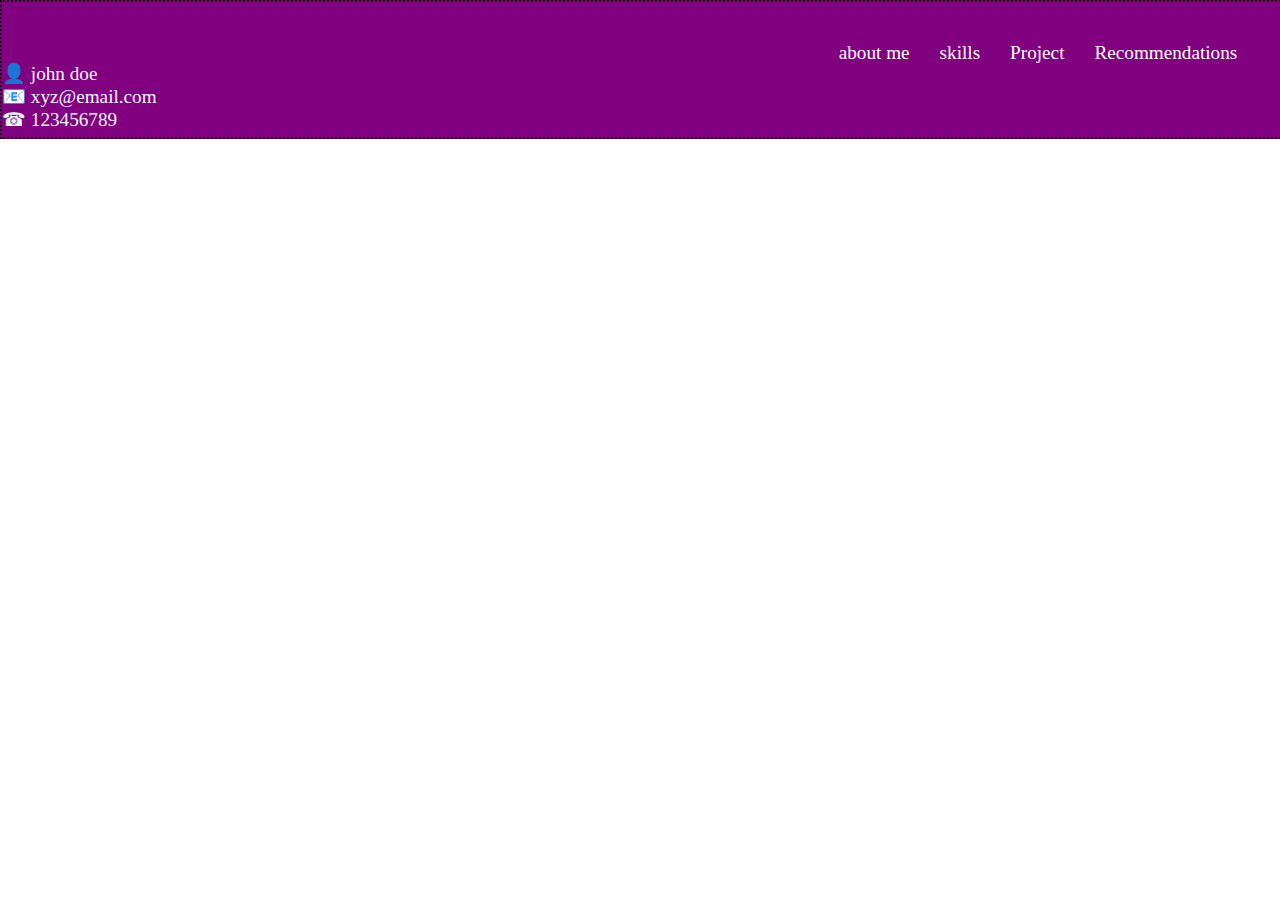
<file: 1/index.html>
<!DOCTYPE html>
<html lang="en">
<head>
    <meta charset="UTF-8">
    <meta http-equiv="X-UA-Compatible" content="IE=edge">
    <meta name="viewport" content="width=device-width, initial-scale=1.0">
    <title>Number 1</title>
    <link rel="stylesheet" href="style.css">
    <!-- <link rel="stylesheet" href="style.css"> -->
</head>
<body>
    <div id="top">
        <div id="personal_details">
            <div id="name">&#128100  john doe</div>
            <div id="email">&#128231  xyz@email.com</div>
            <div id="Number">&#9742  123456789</div>
        </div>
        <div id="buttons">
            <a href="none"><span class="buttons_material" id="about">about me</span></a>
            <a href="none"><span class="buttons_material" id="skills">skills</span></a>
            <a href="none"><span class="buttons_material" id="project">Project</span></a>
            <a href="none"><span class="buttons_material" id="rec">Recommendations</span></a>
        </div>
    </div>
</body>
</html>
</file>
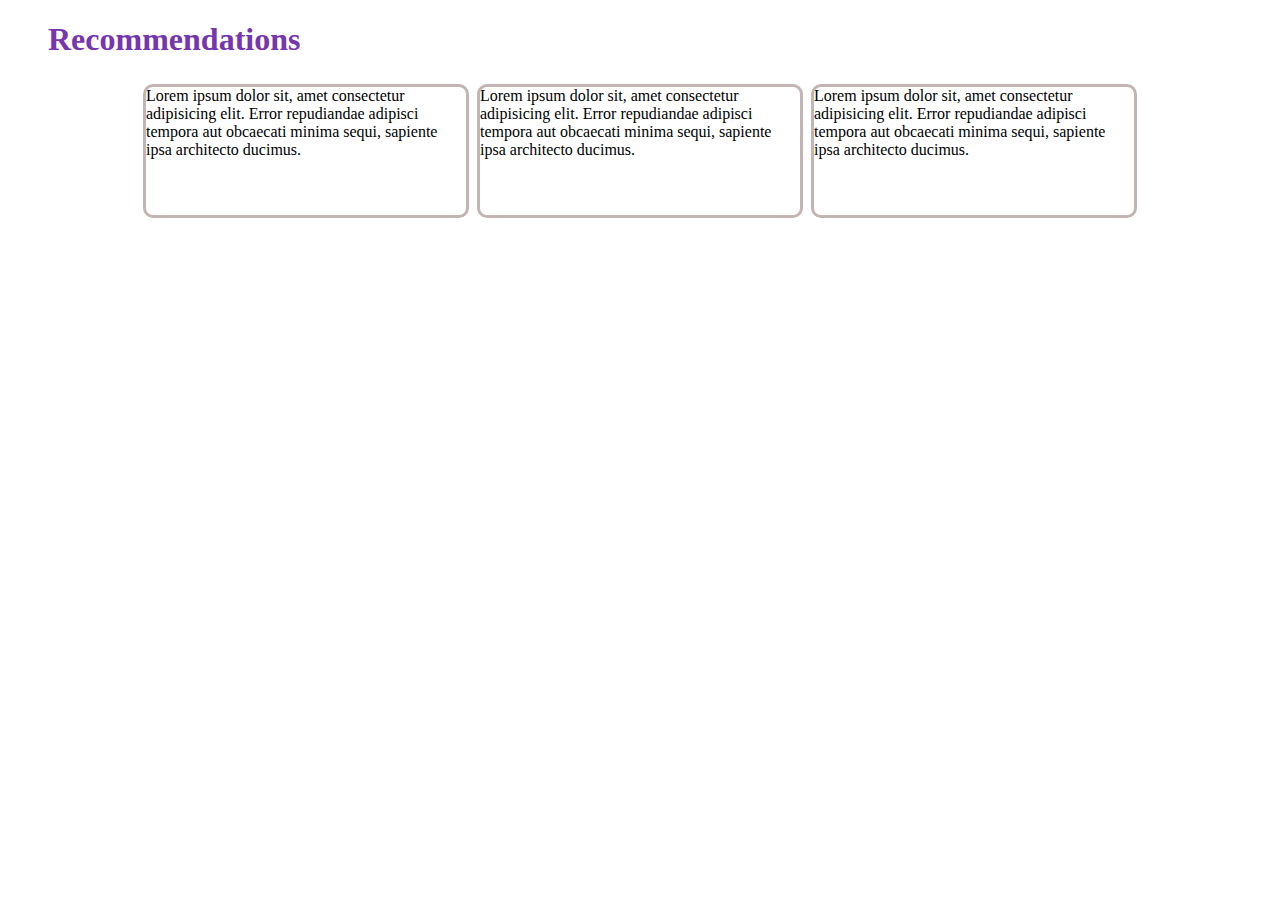
<file: 6/index.html>
<!DOCTYPE html>
<html lang="en">

<head>
    <meta charset="UTF-8">
    <meta name="viewport" content="width=device-width, initial-scale=1.0">
    <title>Document</title>
    <link rel="stylesheet" href="style.css">
</head>

<body>
    <div id="main">
        <h1>Recommendations</h1>
        <div id="cover">
            <div class="content">
                <p>Lorem ipsum dolor sit, amet consectetur adipisicing elit. Error repudiandae adipisci tempora aut
                    obcaecati
                    minima sequi, sapiente ipsa architecto ducimus.
                </p>
            </div>
            <div class="content">
                <p>Lorem ipsum dolor sit, amet consectetur adipisicing elit. Error repudiandae adipisci tempora aut
                    obcaecati
                    minima sequi, sapiente ipsa architecto ducimus.
                </p>
            </div>
            <div class="content"">
            <p>Lorem ipsum dolor sit, amet consectetur adipisicing elit. Error repudiandae adipisci tempora aut obcaecati
            minima sequi, sapiente ipsa architecto ducimus.
            </p>
        </div>
        </div>
    </div>
</body>

</html>
</file>
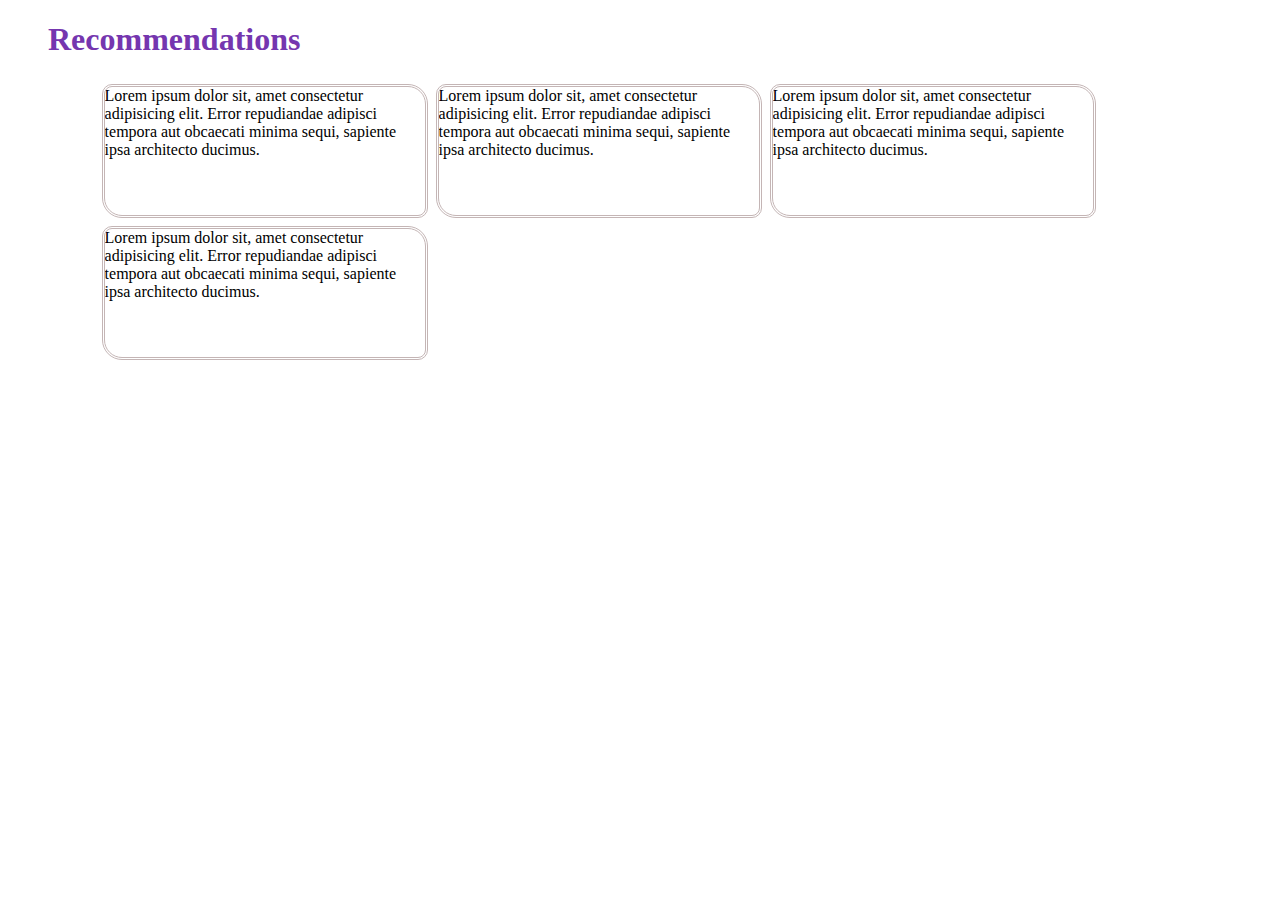
<file: 7/index.html>
<!DOCTYPE html>
<html lang="en">

<head>
    <meta charset="UTF-8">
    <meta name="viewport" content="width=device-width, initial-scale=1.0">
    <title>Document</title>
    <link rel="stylesheet" href="style.css">
</head>

<body>
    <div id="main">
        <h1>Recommendations</h1>
        <div id="cover">
            <div class="content">
                <p>Lorem ipsum dolor sit, amet consectetur adipisicing elit. Error repudiandae adipisci tempora aut
                    obcaecati
                    minima sequi, sapiente ipsa architecto ducimus.
                </p>
            </div>
            <div class="content">
                <p>Lorem ipsum dolor sit, amet consectetur adipisicing elit. Error repudiandae adipisci tempora aut
                    obcaecati
                    minima sequi, sapiente ipsa architecto ducimus.
                </p>
            </div>
            <div class="content"">
                <p>Lorem ipsum dolor sit, amet consectetur adipisicing elit. Error repudiandae adipisci tempora aut obcaecati
                minima sequi, sapiente ipsa architecto ducimus.
                </p>
            </div>
            <div class=" content">
                <p>Lorem ipsum dolor sit, amet consectetur adipisicing elit. Error repudiandae adipisci tempora aut
                    obcaecati
                    minima sequi, sapiente ipsa architecto ducimus.
                </p>
            </div>
    </div>
</body>

</html>
</file>
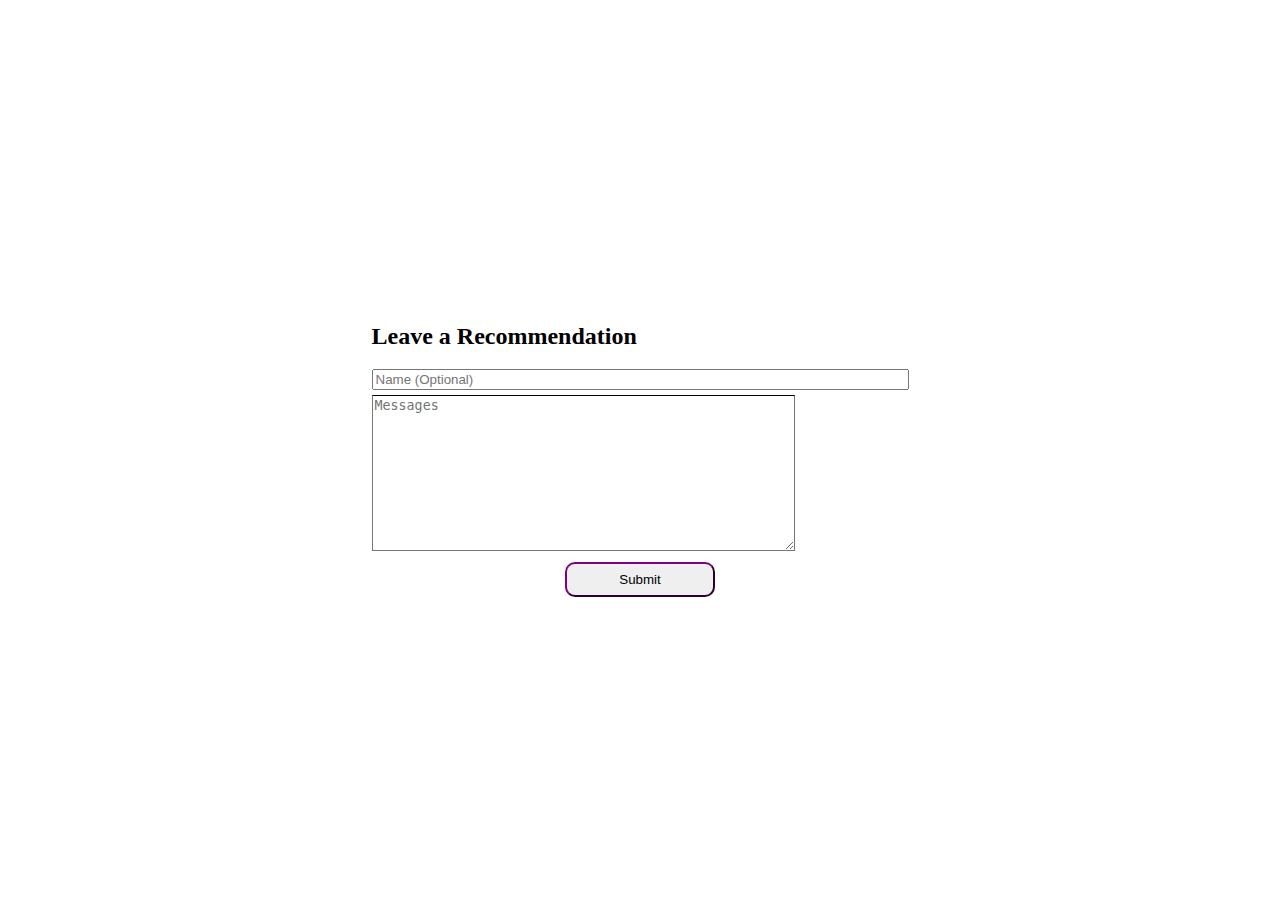
<file: 8/index.html>
<!DOCTYPE html>
<html lang="en">
<head>
    <meta charset="UTF-8">
    <meta name="viewport" content="width=device-width, initial-scale=1.0">
    <title>Document</title>
    <link rel="stylesheet" href="style.css">
</head>
<body>
    <div id="main">
        <div id="cover">
            <h2>Leave a Recommendation</h2>
            <div id="name"><input type="text" size=64 placeholder="Name (Optional)"></div>
            <textarea name="messages" id="messages" cols="50" rows="10" placeholder="Messages"></textarea>
            <div class="button"><button>Submit</button></div>
        </div>
    </div>
</body>
</html>
</file>
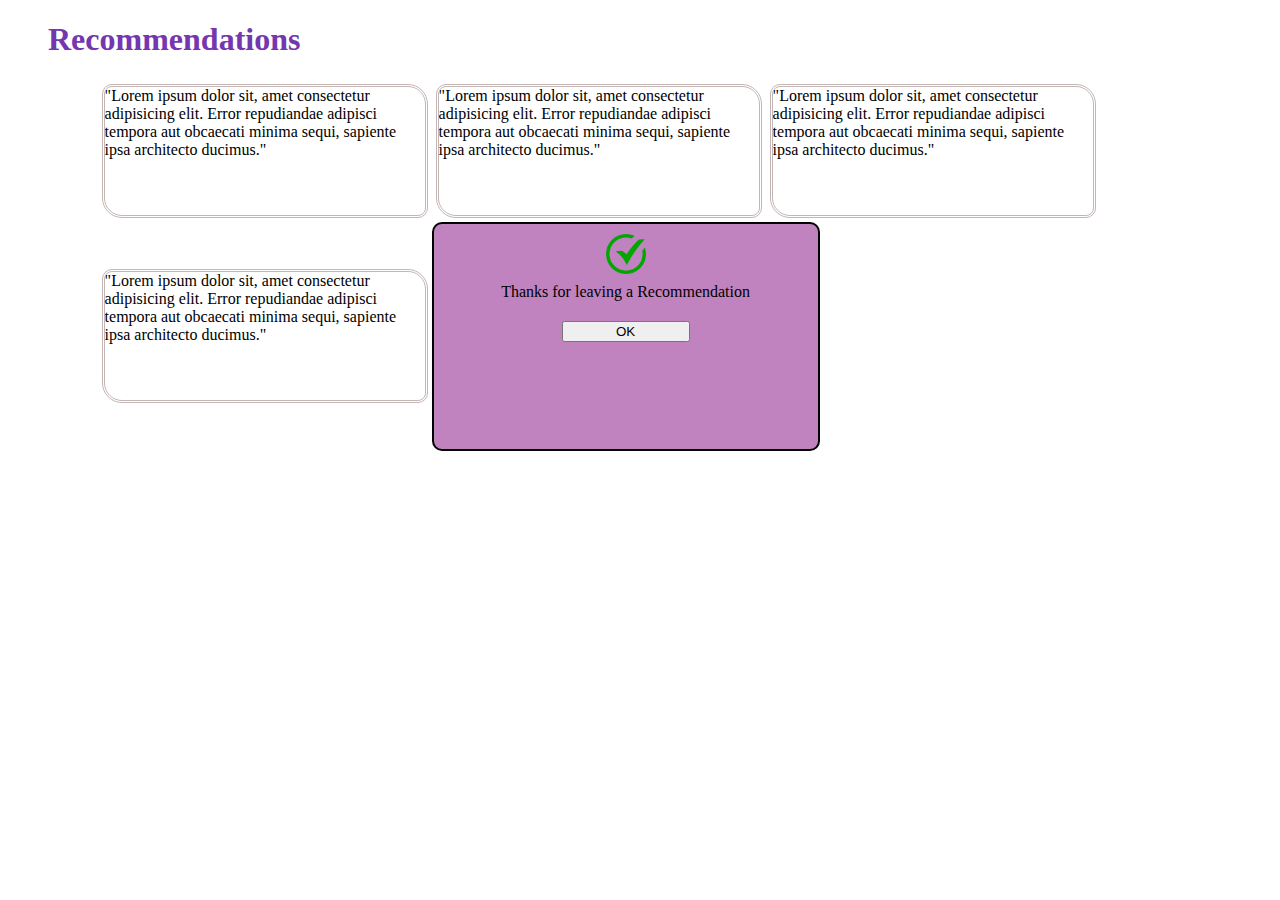
<file: 9/index.html>
<!DOCTYPE html>
<html lang="en">

<head>
    <meta charset="UTF-8">
    <meta name="viewport" content="width=device-width, initial-scale=1.0">
    <title>Document</title>
    <link rel="stylesheet" href="style.css">
</head>

<body>
    <div id="main">
        <h1>Recommendations</h1>
        <div id="cover">
            <div class="content">
                <p>"Lorem ipsum dolor sit, amet consectetur adipisicing elit. Error repudiandae adipisci tempora aut
                    obcaecati
                    minima sequi, sapiente ipsa architecto ducimus."
                </p>
            </div>
            <div class="content">
                <p>"Lorem ipsum dolor sit, amet consectetur adipisicing elit. Error repudiandae adipisci tempora aut
                    obcaecati
                    minima sequi, sapiente ipsa architecto ducimus."
                </p>
            </div>
            <div class="content"">
                <p>"Lorem ipsum dolor sit, amet consectetur adipisicing elit. Error repudiandae adipisci tempora aut obcaecati
                minima sequi, sapiente ipsa architecto ducimus."
                </p>
            </div>
            <div class=" content">
                <p>"Lorem ipsum dolor sit, amet consectetur adipisicing elit. Error repudiandae adipisci tempora aut
                    obcaecati
                    minima sequi, sapiente ipsa architecto ducimus."
                </p>
            </div>
            <div id="thanks">
                <div id="img"><img src="tick.png" alt="error" width="40" height="40"></div>
                <div id="thanks_msg"><p>Thanks for leaving a Recommendation</p></div>
                <div id="ok_butto"><button>OK</button></div>
            </div>
        </div>
</body>

</html>
</file>
<file: 1/style.css>
body{
    color: aliceblue;
    margin: 0vw;
    font-size: 1.5vw;
}
a{
    text-decoration: none;
    color: white;
}
#top{
    background-color: purple;
    border: 2px dotted black;
    height: 15vh;
    width: 100vw;
    position: relative;
    /* display: flex; */
}
#personal_details{
    /* border: 1px solid red; */
    height: 75px;
    float: left;
    position: absolute;
    bottom: 0px;
}
#buttons{
    /* border: 1px solid red; */
    width: 35vw;
    position: absolute;
    top: 25%;
    right:0px;
    height: 35px;
    float: right;
    display: flex;
    justify-content: center;
    align-items: center;
    margin-right: 20px;
}
.buttons_material{
    margin:0px 15px;
    padding: 0px;
}
a:hover{
    font-weight: bold;
}
</file>
<file: 6/style.css>
h1{
    color: rgb(117, 54, 175);
    margin-left: 40px;
}
#cover{
    display: flex;
    justify-content: center;
    align-items: center;
    
}
.content{
    border: 3px solid rgb(196, 181, 181);
    width: 25vw;
    height: 10vw;
    margin: 4px;
    border-radius: 10px;
    overflow:hidden;
}
p{
    padding: 0px;
    margin:0px
}
</file>
<file: 7/style.css>
h1{
    color: rgb(117, 54, 175);
    margin-left: 40px;
}
#cover{
    margin-left: 7vw;
    display: flex;
    /* justify-content: center; */
    align-items: center;
    flex-wrap: wrap;
    
}
.content{
    border: 3px double rgb(196, 181, 181);
    width: 25vw;
    height: 10vw;
    margin: 4px;
    border-radius: 10px 20px;
    overflow:hidden;
}
p{
    padding: 0px;
    margin:0px
}
</file>
<file: 8/style.css>
body{
    margin: 0px;
    padding: 0px;
}
#main{
    height: 100vh;
    width: 100vw;
    display: flex;
    justify-content: center;
    align-items: center;
}
#messages{
    margin-top: 5px;
    border-top: 1px double black;
}
.button{
    margin-top: 7px;
    text-align: center;
    color: purple;
}
button{
    width: 150px;
    height: 35px;
    border-radius: 10px;
    border-color: purple;
}
button:hover{
    color: white;
    font-size: larger;
    background-color: rgb(150, 127, 255);
}
</file>
<file: 9/style.css>
h1{
    color: rgb(117, 54, 175);
    margin-left: 40px;
}
#cover{
    margin-left: 7vw;
    display: flex;
    /* justify-content: center; */
    align-items: center;
    flex-wrap: wrap;
    
}
.content{
    border: 3px double rgb(196, 181, 181);
    width: 25vw;
    height: 10vw;
    margin: 4px;
    border-radius: 10px 20px;
    overflow:hidden;
}
p{
    padding: 0px;
    margin:0px
}
#thanks{
    height: 25vh;
    width: 30vw;
    background-color: rgb(192, 131, 192);
    border: 2px solid black;
    border-radius: 10px;

    /* display: flex; */
    /* justify-content: center; */
}
#img{
    text-align: center;
    margin-top: 10px;
}
#thanks_msg{
    margin: 5px 0px;
    text-align: center;
}
#ok_butto{
    display: flex;
    justify-content: center;
    margin-top: 10px;
    padding: 10px;
}
button{
    width: 10vw;
}
</file>
